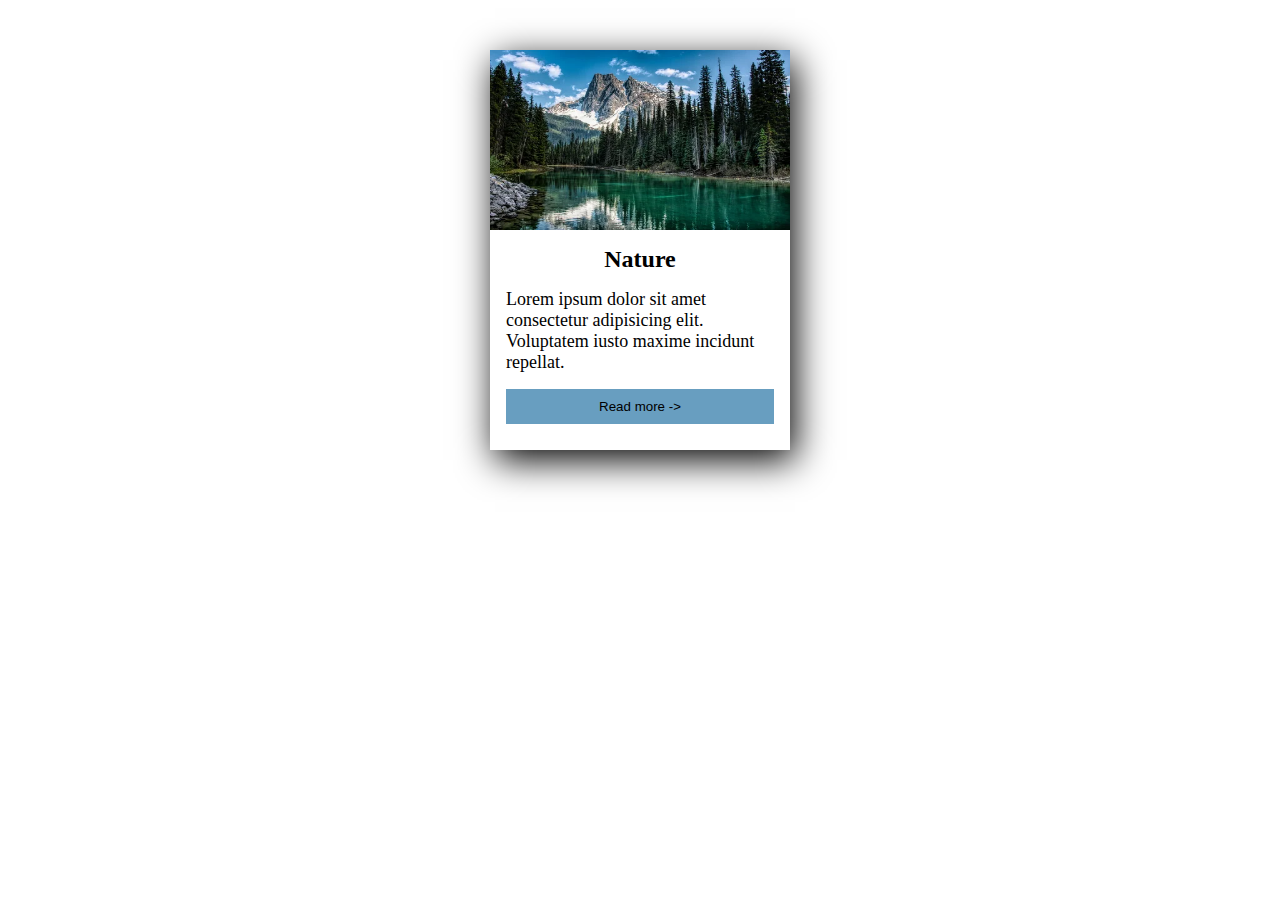
<file: dars/task001/homework01.html>
<!DOCTYPE html>
<html lang="en">
<head>
    <meta charset="UTF-8">
    <meta name="viewport" content="width=device-width, initial-scale=1.0">
    <title>Nature</title>
    <link rel="stylesheet" href="./homework01.css">
</head>
<body>
    <div class="card">
        <div class="card__image">
            <img class="card__image__item" src="./nature.webp" alt="">
        </div>
        <div class="card__body">
            <h3 class="card__title">Nature</h3>
            <p class="card__desc">Lorem ipsum dolor sit amet consectetur adipisicing elit. Voluptatem iusto maxime incidunt repellat.
            </p>
            <button class="card__btn">Read more -></button>
        </div>
    </div>
</body>
</html>
</file>
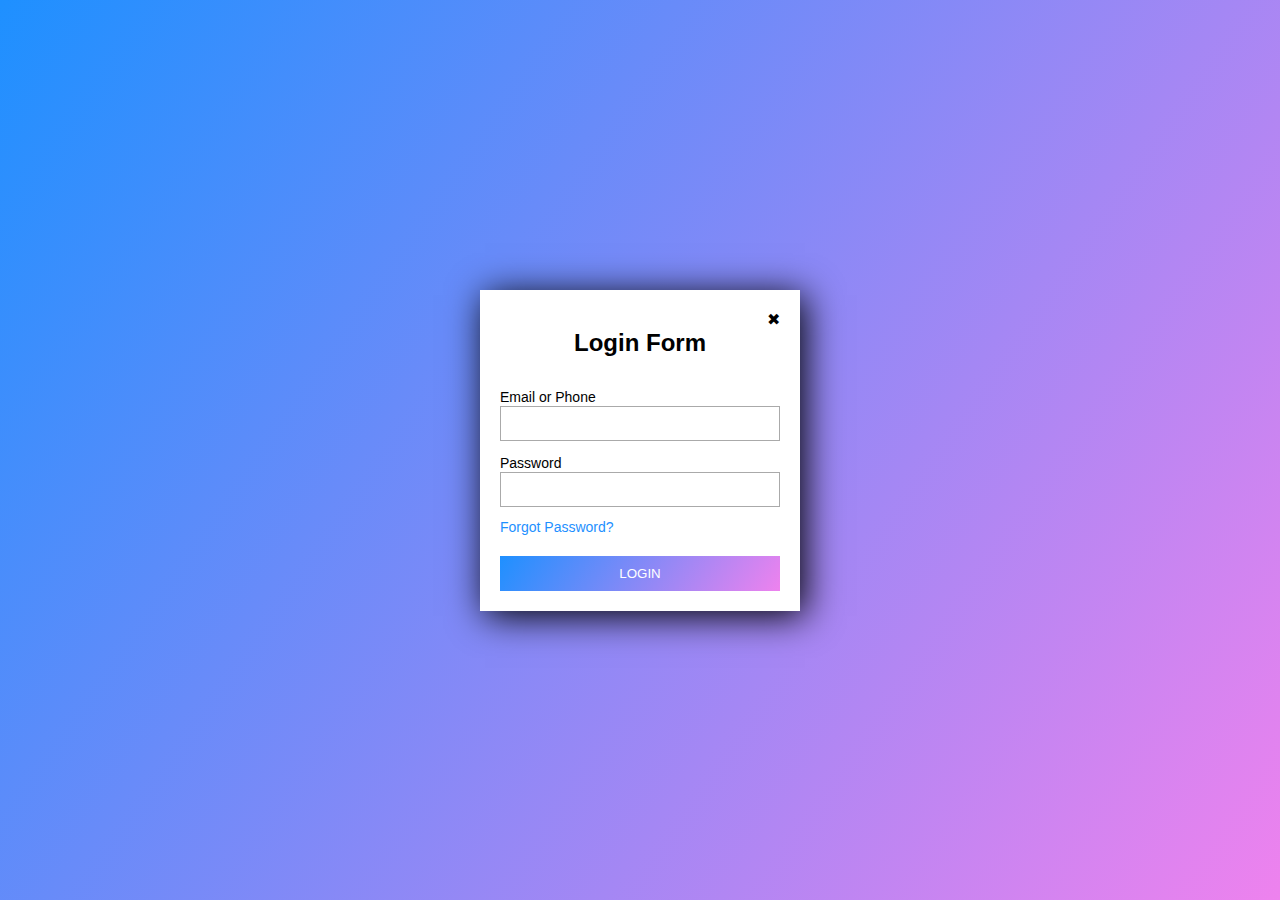
<file: vazifa/task001/vazifa01.html>
<!DOCTYPE html>
<html lang="en">
<head>
    <meta charset="UTF-8">
    <meta name="viewport" content="width=device-width, initial-scale=1.0">
    <title>Login Form</title>
    <link rel="stylesheet" href="./vazifa01.css">
</head>
<body>
    <div class="wrapper">
        <form action="" class="form__login">
            <p class="form__symbol">&#10006;</p>
            <p class="form__title">Login Form</p>
            <label class="form__label" for="">Email or Phone</label>
            <input class="form__input" type="text">
            <label class="form__label" for="">Password</label>
            <input class="form__input" type="text">
            <a class="form__link" href="">Forgot Password?</a>
            <button class="form__btn">Login</button>
        </form>
    </div>
</body>
</html>
</file>
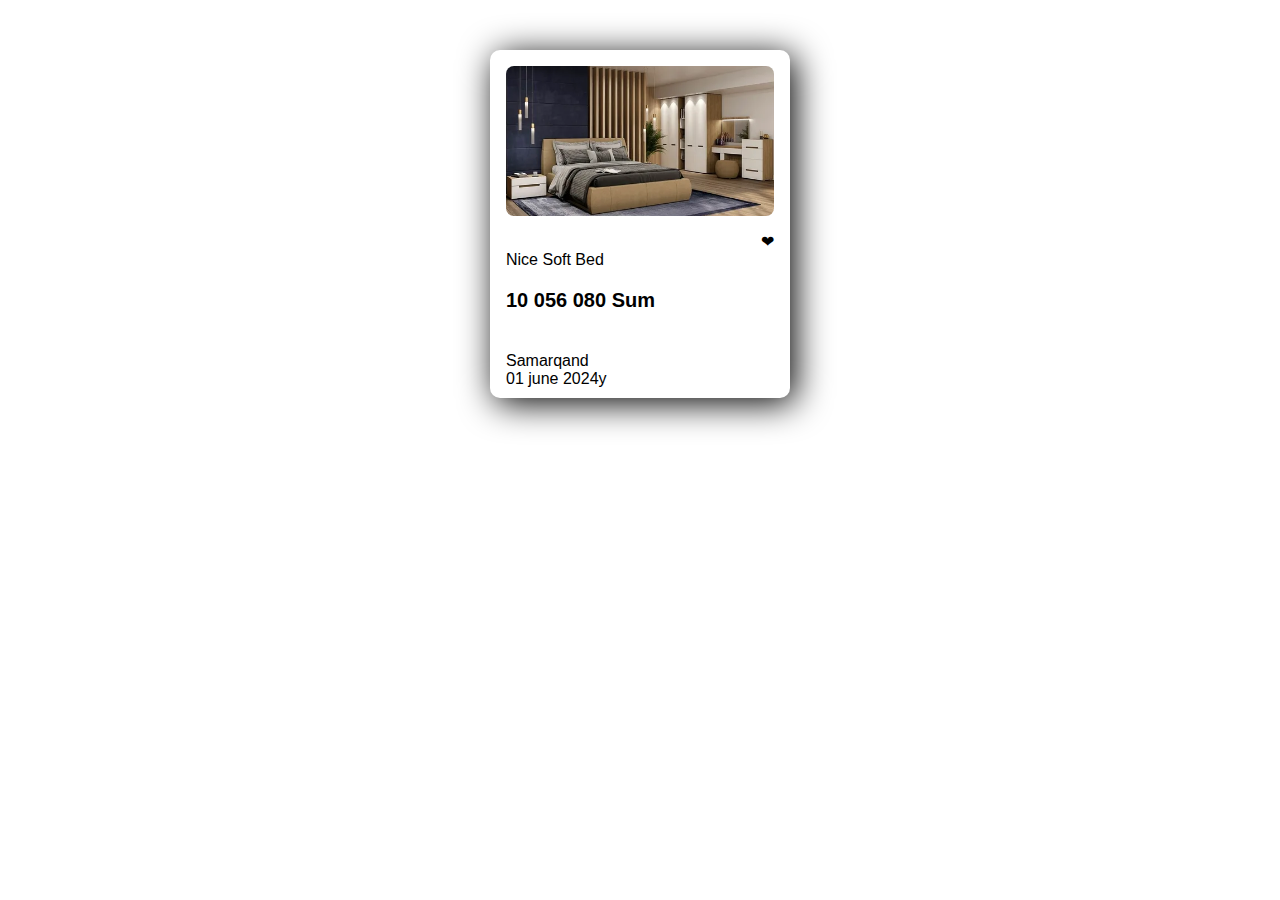
<file: vazifa/task002/vazifa02.html>
<!DOCTYPE html>
<html lang="en">
<head>
    <meta charset="UTF-8">
    <meta name="viewport" content="width=device-width, initial-scale=1.0">
    <title>Mebel</title>
    <link rel="stylesheet" href="./vazifa02.css">
</head>
<body>
    <div class="card">
        <div class="card__image">
            <img class="card__image__item" src="./mebel.webp" alt="">
        </div>
        <div class="body">
            <p class="card__body__symbol">&#10084;</p>
            <p class="card__body__name">Nice Soft Bed</p>
            <p class="card__body__price">10 056 080 Sum</p>
            <p >Samarqand <br> 01 june 2024y</p>
        </div>
    </div>
</body>
</html>
</file>
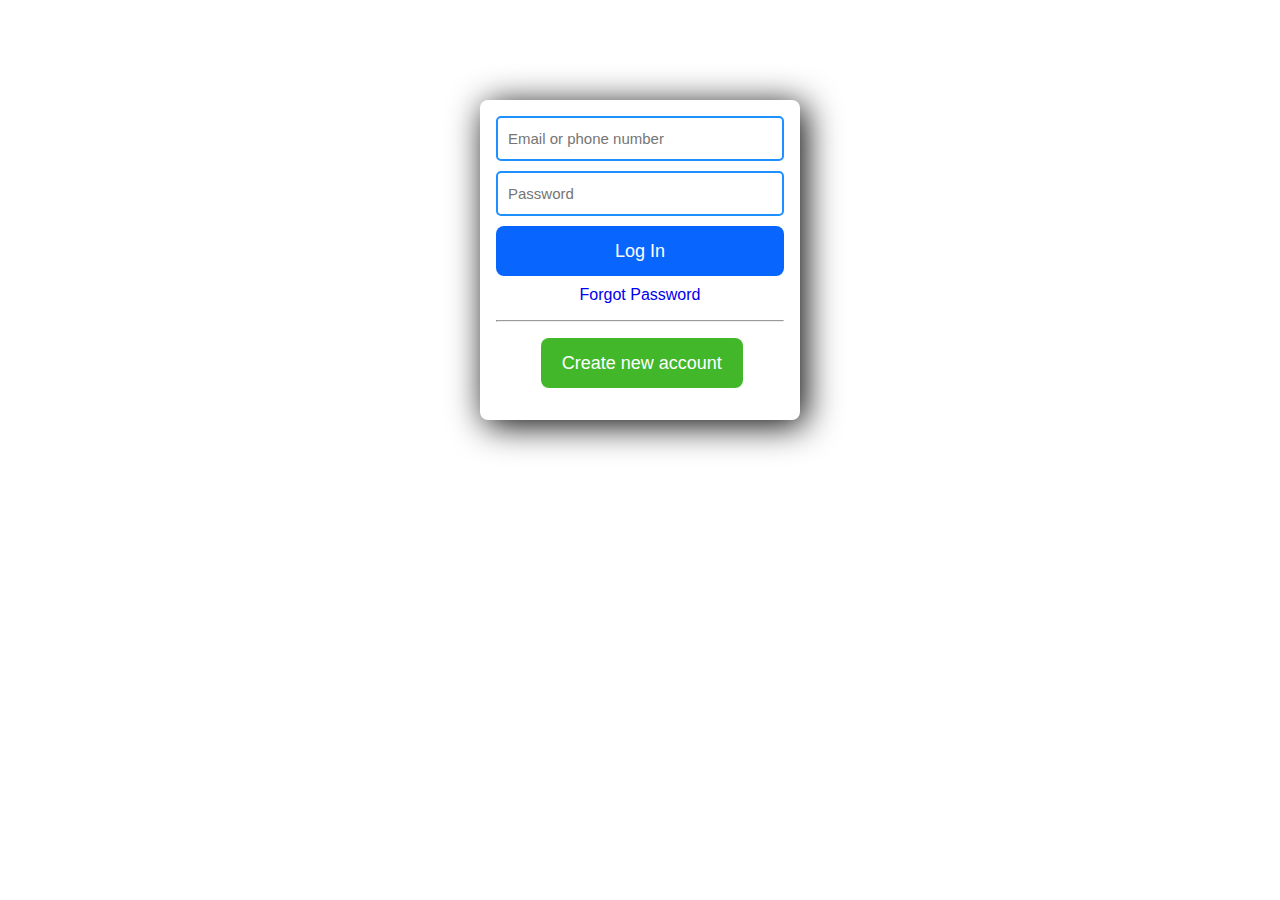
<file: vazifa/task003/vazifa03.html>
<!DOCTYPE html>
<html lang="en">
<head>
    <meta charset="UTF-8">
    <meta name="viewport" content="width=device-width, initial-scale=1.0">
    <title>Facebook</title>
    <link rel="stylesheet" href="./vazifa03.css">
</head>
<body>
            <form class="card" action="">
                <input class="card__input" type="text" placeholder="Email or phone number">
                <input class="card__input" type="text" placeholder="Password">
                <button class="card__log-in">Log In</button>
                <a class="card__link" href="#">Forgot Password</a>
                <hr>
                <button class="card__new-account">Create new account</button>
            </form>
</body>
</html>
</file>
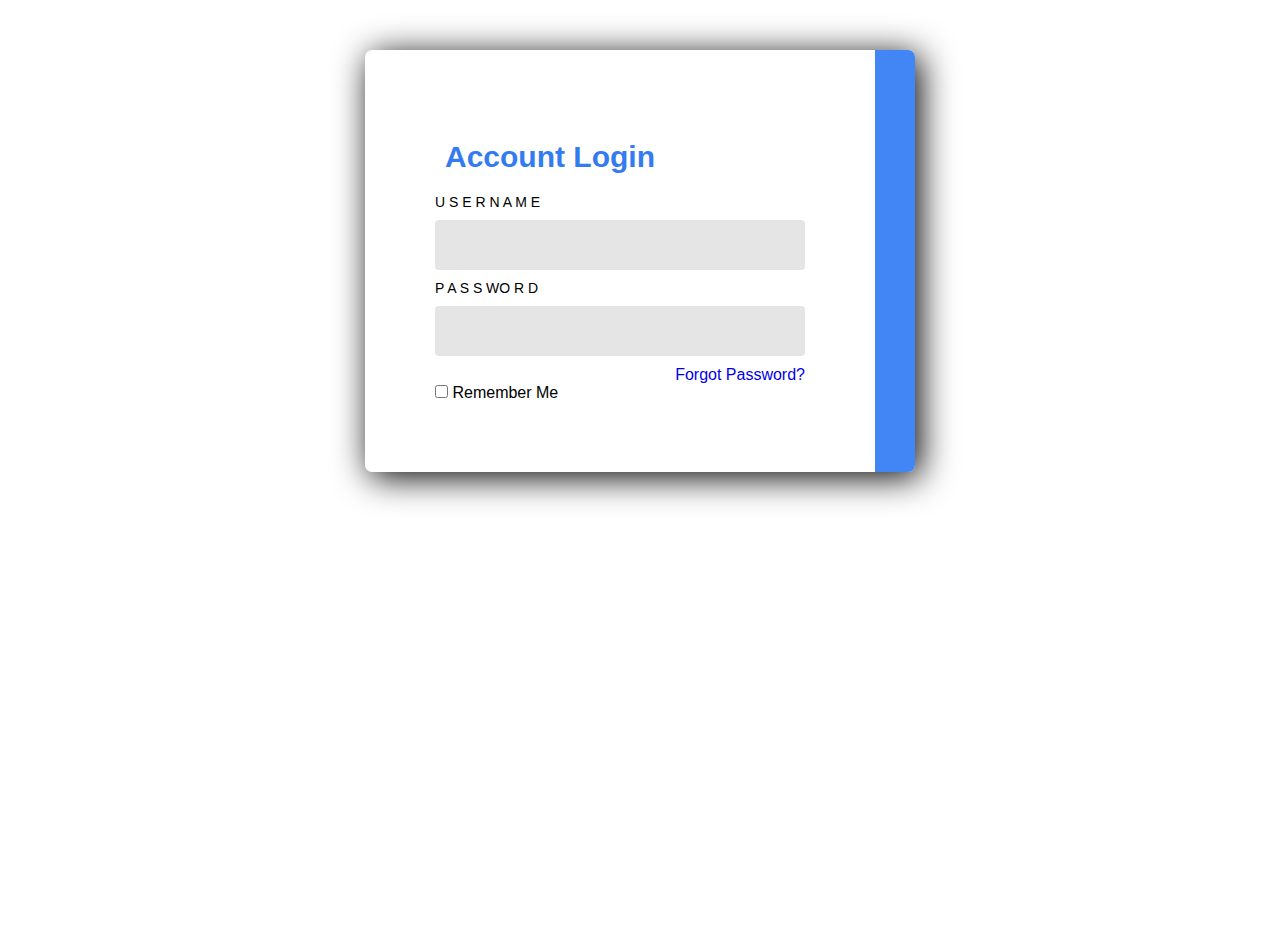
<file: vazifa/task004/vazifa04.html>
<!DOCTYPE html>
<html lang="en">
<head>
    <meta charset="UTF-8">
    <meta name="viewport" content="width=device-width, initial-scale=1.0">
    <title>Account Login</title>
    <link rel="stylesheet" href="./vazifa04.css">
</head>
<body>
    <div class="wrapper">
        <form class="form" action="">
            <h2 class="form__header">Account Login</h2>
            <label class="form__label" for="">U s e r n a m e</label>
            <input class="form__input" type="text">
            <label class="form__label" for="">P a s s wo r d</label>
            <input class="form__input" type="text">
            <a class="form__link" href="#">Forgot Password?</a>
            <input type="checkbox">
            <label for="">Remember Me</label>
        </form>
    </div>
</body>
</html>
</file>
<file: dars/task001/homework01.css>
*{
    margin: 0;
    padding: 0;
    box-sizing: border-box;
}
.card{
    width: 300px;
    height: auto;
    margin: 50px auto;
    box-shadow: 5px 10px 35px black;
}
.card__image{
    width: 100%;
    height: 180px;
}
.card__image__item{
    width: 100%;
    height: 100%;
}
.card__body{
    width: 100%;
    height: 220px;
    padding: 16px;
}
.card__title{
    text-align: center;
    font-weight: 700;
    font-size: 24px;
}
.card__desc{
    margin: 16px 0;
    font-size: 18px;
}
.card__btn{
    width: 100%;
    height: 35px;
    background-color: #689ec0;
    border: none;
    margin: 16px o;
}
</file>
<file: vazifa/task001/vazifa01.css>
*{
    margin: 0;
    padding: 0;
    box-sizing: border-box;
    font-family: sans-serif;
}
.wrapper{
    background-color: red;
    background-image: linear-gradient(125deg, dodgerblue, violet);
    width: 100%;
    height: 100vh;
    display: flex;
    justify-content: center;
    align-items: center;
}
.form__login{
    width: 320px;
    padding: 20px;
    background-color: white;
    box-shadow: 5px 5px 35px black;
}
.form__symbol{
    text-align: right;
}
.form__title{
    text-align: center;
    font-size: 24px;
    font-weight: 600;
    margin-bottom: 18px;
}
.form__label{
    font-size: 14px;
    display: inline-block;
    margin-top: 14px;
}
.form__input{
    width: 100%;
    height: 35px;
    border: 1px solid #aaa;
}
.form__link{
    color: dodgerblue;
    text-decoration: none;
    font-size: 14px;
    display: inline-block;
    margin-top: 12px;
}
.form__btn{
    width: 100%;
    height: 35px;
    background-image: linear-gradient(125deg, dodgerblue, violet);
    color: white;
    text-transform: uppercase;
    border: none;
    margin-top: 20px;
}
</file>
<file: vazifa/task002/vazifa02.css>
*{
    margin: 0;
    padding: 0;
    box-sizing: border-box;
    font-family: sans-serif;
}
.card{
    width: 300px;
    padding: 16px;
    margin: 0 auto;
    margin-top: 50px;
    border: none;
    border-radius: 10px;
    box-shadow: 5px 5px 35px black;
}
.card__image{
    width: 100%;
    height: 150px;
}
.card__image__item{
    width: 100%;
    height: 100%;
    border-radius: 8px;
    object-fit: cover;
}
.body{
    width: 100%;
    height: 150px;
    margin-top: 16px;
}
.card__body__symbol{
    text-align: right;
    font-size: 18;
}
.card__body__name{
    font-size: 16px;
    font-weight: 400;
}
.card__body__price{
    font-size: 20px;
    font-weight: 600;
    margin-top: 20px;
    margin-bottom: 40px;
}
</file>
<file: vazifa/task003/vazifa03.css>
*{
    margin: 0;
    padding: 0;
    box-sizing: border-box;
    font-family: sans-serif;
}
.card{
    width: 320px;
    box-shadow: 5px 5px 35px black;
    margin: 0 auto;
    margin-top: 100px;
    padding: 16px;
    border-radius: 8px;
}
.card__input{
    width: 100%;
    height: 45px;
    margin-bottom: 10px;
    border-radius: 5px;
    border: 2px solid dodgerblue;
    padding: 10px;
    font-size: 15px;
}
.card__log-in{
    width: 100%;
    height: 50px;
    background-color: #0866ff;
    color: white;
    border-radius: 8px;
    border: none;
    font-size: 18px;
    font-weight: 500;
}
.card__log-in:hover{
    cursor: pointer;
    opacity: 0.7;
    /* font-size: 20px;
    font-weight: 600; */
}
.card__link{
    text-decoration: none;
    font-size: 16px;
    display: block;
    text-align: center;
    margin-top: 10px;
    margin-bottom: 16px;
}
.card__new-account{
    width: 70%;
    height: 50px;
    padding: 8px;
    background-color: #42b72a;
    color: white;
    font-size: 18px;
    font-weight: 500;
    margin: 16px 45px;
    border-radius: 8px;
    border: none;
}
.card__new-account:hover{
    opacity: 0.7;
    cursor: pointer;
}
</file>
<file: vazifa/task004/vazifa04.css>
*{
    margin: 0;
    padding: 0;
    box-sizing: border-box;
    font-family: sans-serif;
}
.wrapper{
    width: 100%;
    height: 100vh;
}
.form{
    width: 550px;
    margin: 0 auto;
    margin-top: 50px;
    padding: 70px;
    box-shadow: 5px 5px 35px black;
    border-radius: 7px;
    border-right: 40px solid #4285f4;
}
.form__header{
    font-size: 30px;
    font-weight: 700;
    color: #347bf2;
    margin: 20px 10px;
}
.form__label{
    display: block;
    text-transform: uppercase;
    font-size: 14px;
    font-weight: 500;
    margin: 10px 0;
}
.form__input{
    width: 100%;
    height: 50px;
    border: none;
    background-color: #e5e5e5;
    border-radius: 4px;
}
.form__link{
    display: block;
    text-decoration: none;
    text-align: right;
    margin-top: 10px;
}
</file>
